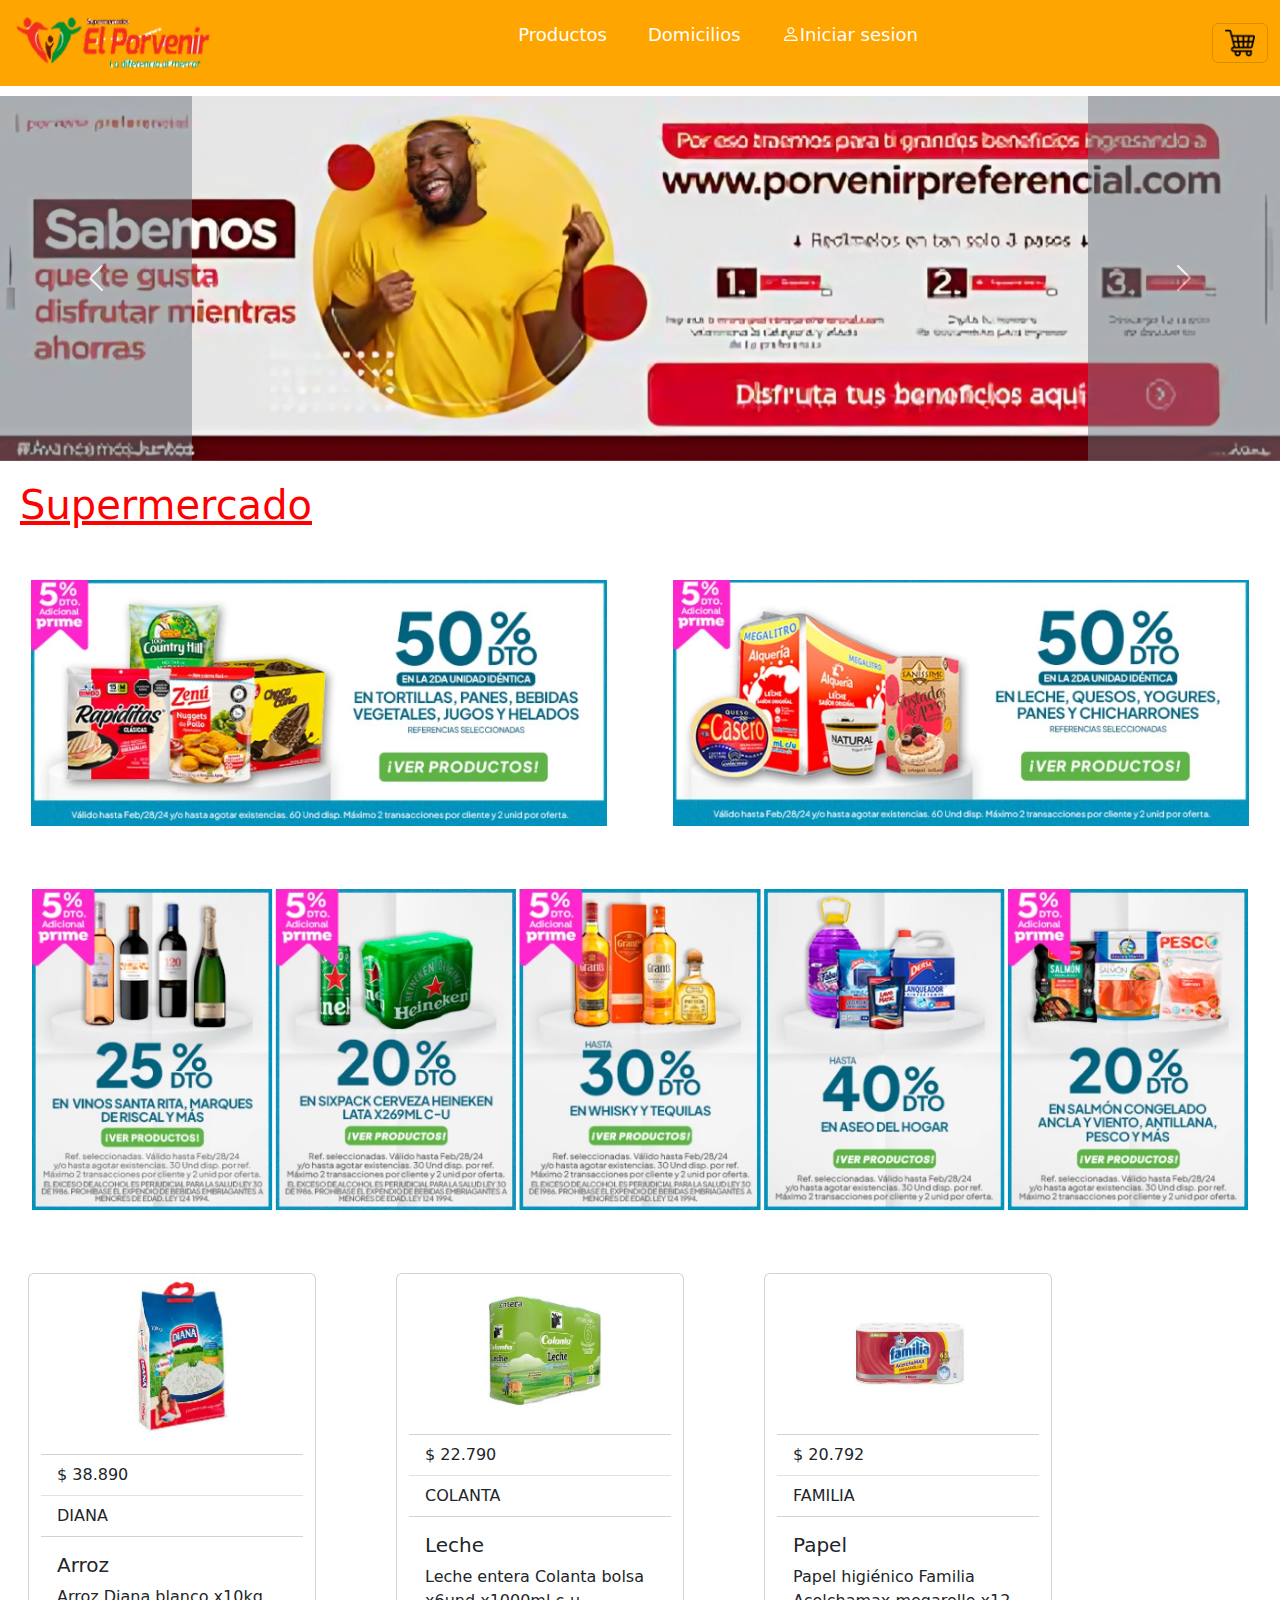
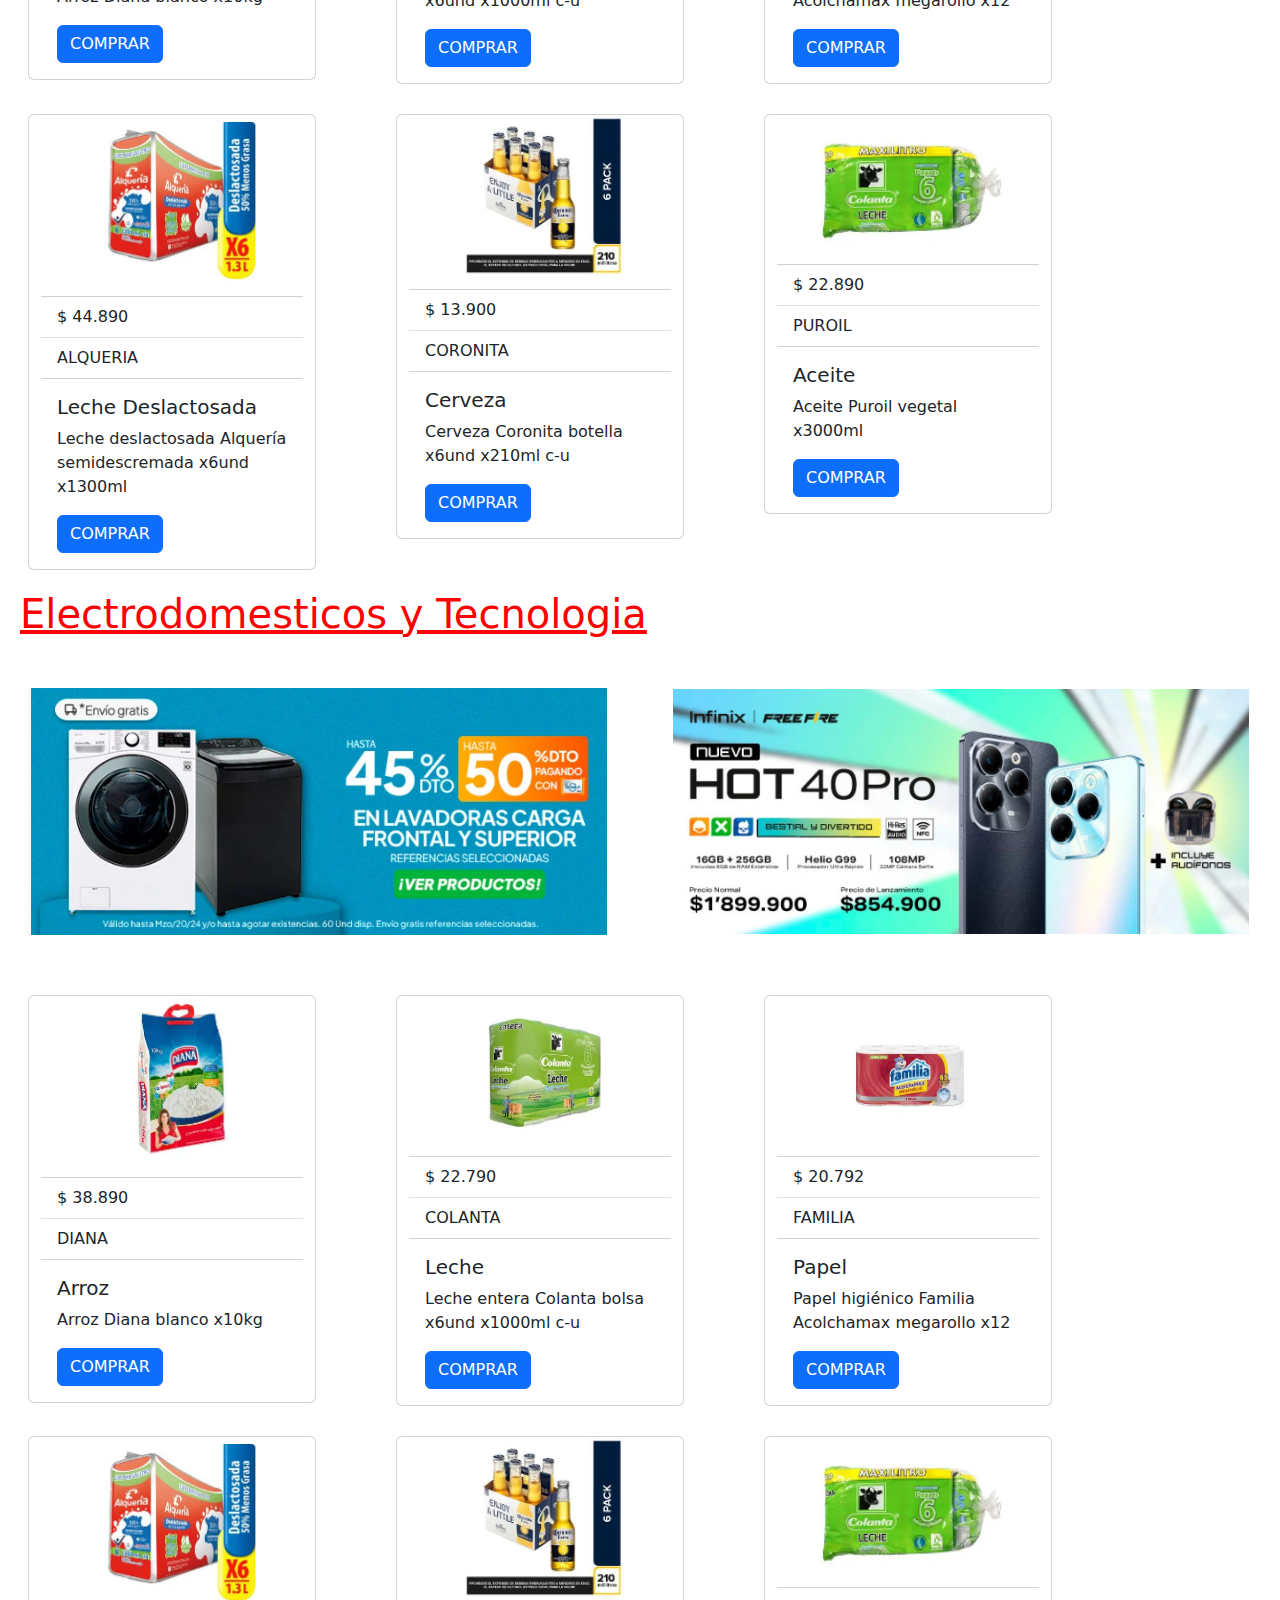
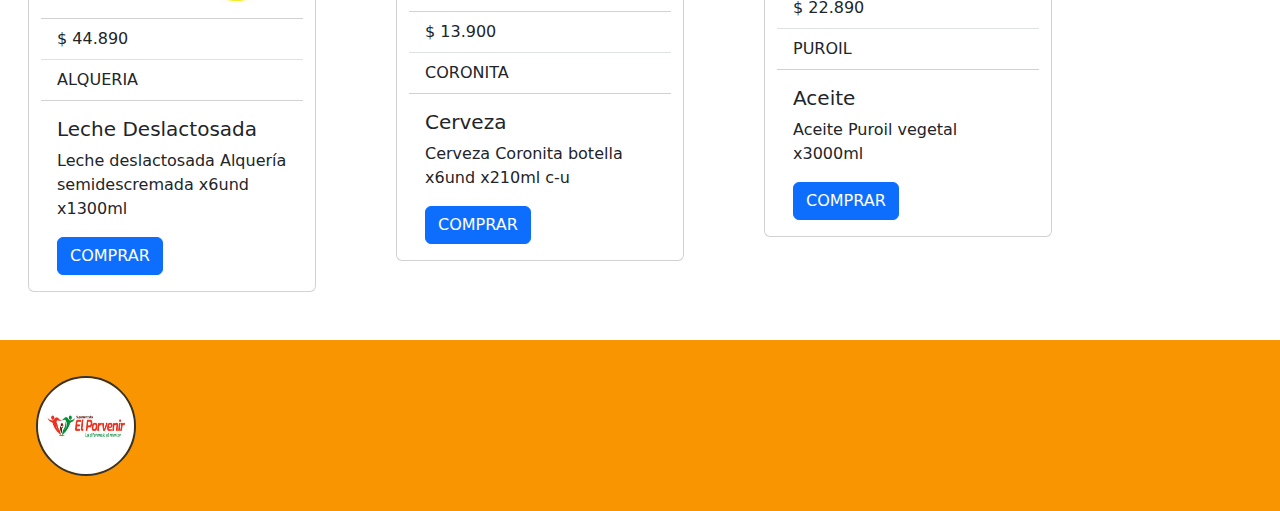
<file: index.html>
<!DOCTYPE html>
<html lang="es">
<head>
    <meta charset="UTF-8">
    <meta name="viewport" content="width=device-width, initial-scale=1.0">
    <link href="https://cdn.jsdelivr.net/npm/bootstrap@5.3.3/dist/css/bootstrap.min.css" rel="stylesheet" integrity="sha384-QWTKZyjpPEjISv5WaRU9OFeRpok6YctnYmDr5pNlyT2bRjXh0JMhjY6hW+ALEwIH" crossorigin="anonymous">
    <link rel="stylesheet" href="style/ventas_clientes.css">
    <title>Document</title>
    <link rel="stylesheet" href="https://cdn.jsdelivr.net/npm/bootstrap-icons@1.11.3/font/bootstrap-icons.min.css"> 
    <link rel="stylesheet" href="style/style.css">
</head>
<body>
    <header>
        <!--Barra de navegacion-->
        <nav class="navbar fixed-top">
          <div class="container-fluid">
            <input type="checkbox" id="check">
            <label for="check" class="checkbtn">
              <i class="bi bi-list"></i>
            </label>
            <a href="#" class="porvenir">
              <img src="img/Porvenir.png" alt="">
            </a>
            <ul class="reset">
              <li class="reset2"><a href="index.html" class="impor">Productos</a></li>
              <li class="reset2"><a href="domicilios_cliente.html" class="impor">Domicilios</a></li>
              <li class="reset2"><a href="login.html" class="impor"><i class="bi bi-person" style="width: 15%;"></i>Iniciar sesion</a></li>
            </ul>
    
            <!--Comienzo pantalla de carrito-->
            <button class="navbar-toggler" type="button" data-bs-toggle="offcanvas" data-bs-target="#offcanvasDarkNavbar"
              aria-controls="offcanvasDarkNavbar" aria-label="Toggle navigation">
              <img class="carrito" src="img/carrito.png" alt="">
            </button>
            <div class="offcanvas offcanvas-end" tabindex="-1" id="offcanvasDarkNavbar"
              aria-labelledby="offcanvasDarkNavbarLabel">
              <div class="offcanvas-header">
                <h5 class="offcanvas-title" id="offcanvasDarkNavbarLabel">Carrito</h5>
                <button type="button" class="btn-close btn-close-white" data-bs-dismiss="offcanvas"
                  aria-label="Close"></button>
              </div>
              <div class="offcanvas-body">
                <form class="d-flex mt-3" role="search">
                  <input class="form-control me-2" type="search" placeholder="Buscar producto" aria-label="Search">
                  <button class="btn btn-success" type="submit">Buscar</button>
                </form>
                <hr>
                <!--Productos del carrito-->
                <ul class="navbar-nav justify-content-end flex-grow-1 pe-3">
    
                  <li class="nav-item">
                    <div class="card mb-3" style="max-width: 600px;">
                      <div class="row g-0">
                        <div class="col-md-4">
                          <img src="img/huevos.jpg" class="img-fluid rounded-start" alt="...">
                        </div>
                        <div class="col-md-8">
                          <div class="card-body">
                            <h5 class="card-title">Huevos</h5>
                            <p class="card-text">si</p>
                          </div>
                        </div>
                      </div>
                    </div>
                  </li>
    
                  <li class="nav-item">
                    <div class="card mb-3" style="max-width: 600px;">
                      <div class="row g-0">
                        <div class="col-md-4">
                          <img src="img/huevos.jpg" class="img-fluid rounded-start" alt="...">
                        </div>
                        <div class="col-md-8">
                          <div class="card-body">
                            <h5 class="card-title">Huevos</h5>
                            <p class="card-text">si</p>
                          </div>
                        </div>
                      </div>
                    </div>
                  </li>
    
                  <li class="nav-item">
                    <div class="card mb-3" style="max-width: 600px;">
                      <div class="row g-0">
                        <div class="col-md-4">
                          <img src="img/huevos.jpg" class="img-fluid rounded-start" alt="...">
                        </div>
                        <div class="col-md-8">
                          <div class="card-body">
                            <h5 class="card-title">Huevos</h5>
                            <p class="card-text">si</p>
                          </div>
                        </div>
                      </div>
                    </div>
                  </li>
    
                  <li class="nav-item">
                    <div class="card mb-3" style="max-width: 600px;">
                      <div class="row g-0">
                        <div class="col-md-4">
                          <img src="img/huevos.jpg" class="img-fluid rounded-start" alt="...">
                        </div>
                        <div class="col-md-8">
                          <div class="card-body">
                            <h5 class="card-title">Huevos</h5>
                            <p class="card-text">si</p>
                          </div>
                        </div>
                      </div>
                    </div>
                  </li>
    
                  <li class="nav-item">
                    <div class="card mb-3" style="max-width: 600px;">
                      <div class="row g-0">
                        <div class="col-md-4">
                          <img src="img/huevos.jpg" class="img-fluid rounded-start" alt="...">
                        </div>
                        <div class="col-md-8">
                          <div class="card-body">
                            <h5 class="card-title">Huevos</h5>
                            <p class="card-text">si</p>
                          </div>
                        </div>
                      </div>
                    </div>
                  </li>
                </ul>
              </div>
            </div>
          </div>
        </nav>
      </header>

    <br><br><br><br>

    <div id="carouselExampleInterval" class="carousel slide" data-bs-ride="carousel">
        <div class="carousel-inner">
            <div class="carousel-item active" data-bs-interval="5000">
                <img src="img/hermoso.png" class="d-block w-100" >
            </div>
            <div class="carousel-item" data-bs-interval="5000">
                <img src="img/hermoso.png" class="d-block w-100" alt="...">
            </div>
            <div class="carousel-item" data-bs-interval="5000">
                <img src="img/hermoso.png" class="d-block w-100" alt="...">
            </div>
        </div>
        <button class="carousel-control-prev bg-secondary p-3" type="button" data-bs-target="#carouselExampleInterval" data-bs-slide="prev">
            <span class="carousel-control-prev-icon" aria-hidden="true"></span>
            <span class="visually-hidden">Previous</span>
        </button>
        <button class="carousel-control-next bg-secondary p-3" type="button" data-bs-target="#carouselExampleInterval" data-bs-slide="next">
            <span class="carousel-control-next-icon" aria-hidden="true"></span>
            <span class="visually-hidden">Next</span>
        </button>
    </div>

    <h1 class="TITULO">Supermercado</h1>

    <div class="prom1">
        <a href=""><img src="img/prom1.png" alt=""></a>
        <a href=""><img src="img/prom2.png" alt=""></a>
    </div>

    <div class="prom2">
        <a href=""><img src="img/promabso.png" alt=""></a>
    </div>

    <div class="row">
        <div class="card" style="width: 18rem;">
            <img src="img/arroz.png" class="card-img-top" width="105px">
            
            <ul class="list-group list-group-flush">
                <li class="list-group-item">$ 38.890</li>
                <li class="list-group-item">DIANA</li>
            </ul>
            <div class="card-body">
                <h5 class="card-title">Arroz</h5>
                <p class="card-text">Arroz Diana blanco x10kg </p>
                <a href="#" class="btn btn-primary">COMPRAR</a>
            </div>
        </div>
        
        <div class="card" style="width: 18rem;">
            <img src="img/leche.png" class="card-img-top" height="160px">
            
            <ul class="list-group list-group-flush">
                <li class="list-group-item">$ 22.790</li>
                <li class="list-group-item">COLANTA</li>
            </ul>
            <div class="card-body">
                <h5 class="card-title">Leche</h5>
                <p class="card-text">Leche entera Colanta bolsa x6und x1000ml c-u </p>
                <a href="#" class="btn btn-primary">COMPRAR</a>
            </div>
        </div>
        
        <div class="card" style="width: 18rem;">
            <img src="img/papel.png" class="card-img-top" height="160px">
            
            <ul class="list-group list-group-flush">
                <li class="list-group-item">$ 20.792</li>
                <li class="list-group-item">FAMILIA</li>
            </ul>
            <div class="card-body">
                <h5 class="card-title">Papel</h5>
                <p class="card-text">Papel higiénico Familia Acolchamax megarollo x12</p>
                <a href="#" class="btn btn-primary">COMPRAR</a>
            </div>
        </div>
        
        <div class="card" style="width: 18rem;">
            <img src="img/leche desla.png" class="card-img-top" width="105px">
            
            <ul class="list-group list-group-flush">
                <li class="list-group-item">$ 44.890</li>
                <li class="list-group-item">ALQUERIA</li>
            </ul>
            <div class="card-body">
                <h5 class="card-title">Leche Deslactosada</h5>
                <p class="card-text">Leche deslactosada Alquería semidescremada x6und x1300ml</p>
                <a href="#" class="btn btn-primary">COMPRAR</a>
            </div>
        </div>

        <div class="card" style="width: 18rem;">
            <img src="img/serveza.png" class="card-img-top" width="105px">
            
            <ul class="list-group list-group-flush">
                <li class="list-group-item">$ 13.900</li>
                <li class="list-group-item">CORONITA</li>
            </ul>
            <div class="card-body">
                <h5 class="card-title">Cerveza</h5>
                <p class="card-text">Cerveza Coronita botella x6und x210ml c-u </p>
                <a href="#" class="btn btn-primary">COMPRAR</a>
            </div>
        </div>

        <div class="card" style="width: 18rem;">
            <img src="img/mmmmm.png" class="card-img-top" width="105px">
            
            <ul class="list-group list-group-flush">
                <li class="list-group-item">$ 22.890</li>
                <li class="list-group-item">PUROIL</li>
            </ul>
            <div class="card-body">
                <h5 class="card-title">Aceite</h5>
                <p class="card-text">Aceite Puroil vegetal x3000ml</p>
                <a href="#" class="btn btn-primary">COMPRAR</a>
            </div>
        </div>
    </div>

    <h1 class="TITULO">Electrodomesticos y Tecnologia</h1>

    <div class="prom1">
        <a href=""><img src="img/prom3.png" alt=""></a>
        <a href=""><img src="img/prom4.png" alt=""></a>
    </div>

    <div class="row">
        <div class="card" style="width: 18rem;">
            <img src="img/arroz.png" class="card-img-top" width="105px">
            
            <ul class="list-group list-group-flush">
                <li class="list-group-item">$ 38.890</li>
                <li class="list-group-item">DIANA</li>
            </ul>
            <div class="card-body">
                <h5 class="card-title">Arroz</h5>
                <p class="card-text">Arroz Diana blanco x10kg </p>
                <a href="#" class="btn btn-primary">COMPRAR</a>
            </div>
        </div>
        
        <div class="card" style="width: 18rem;">
            <img src="img/leche.png" class="card-img-top" height="160px">
            
            <ul class="list-group list-group-flush">
                <li class="list-group-item">$ 22.790</li>
                <li class="list-group-item">COLANTA</li>
            </ul>
            <div class="card-body">
                <h5 class="card-title">Leche</h5>
                <p class="card-text">Leche entera Colanta bolsa x6und x1000ml c-u </p>
                <a href="#" class="btn btn-primary">COMPRAR</a>
            </div>
        </div>
        
        <div class="card" style="width: 18rem;">
            <img src="img/papel.png" class="card-img-top" height="160px">
            
            <ul class="list-group list-group-flush">
                <li class="list-group-item">$ 20.792</li>
                <li class="list-group-item">FAMILIA</li>
            </ul>
            <div class="card-body">
                <h5 class="card-title">Papel</h5>
                <p class="card-text">Papel higiénico Familia Acolchamax megarollo x12</p>
                <a href="#" class="btn btn-primary">COMPRAR</a>
            </div>
        </div>
        
        <div class="card" style="width: 18rem;">
            <img src="img/leche desla.png" class="card-img-top" width="105px">
            
            <ul class="list-group list-group-flush">
                <li class="list-group-item">$ 44.890</li>
                <li class="list-group-item">ALQUERIA</li>
            </ul>
            <div class="card-body">
                <h5 class="card-title">Leche Deslactosada</h5>
                <p class="card-text">Leche deslactosada Alquería semidescremada x6und x1300ml</p>
                <a href="#" class="btn btn-primary">COMPRAR</a>
            </div>
        </div>

        <div class="card" style="width: 18rem;">
            <img src="img/serveza.png" class="card-img-top" width="105px">
            
            <ul class="list-group list-group-flush">
                <li class="list-group-item">$ 13.900</li>
                <li class="list-group-item">CORONITA</li>
            </ul>
            <div class="card-body">
                <h5 class="card-title">Cerveza</h5>
                <p class="card-text">Cerveza Coronita botella x6und x210ml c-u </p>
                <a href="#" class="btn btn-primary">COMPRAR</a>
            </div>
        </div>

        <div class="card" style="width: 18rem;">
            <img src="img/mmmmm.png" class="card-img-top" width="300px">
            
            <ul class="list-group list-group-flush">
                <li class="list-group-item">$ 22.890</li>
                <li class="list-group-item">PUROIL</li>
            </ul>
            <div class="card-body">
                <h5 class="card-title">Aceite</h5>
                <p class="card-text">Aceite Puroil vegetal x3000ml</p>
                <a href="#" class="btn btn-primary">COMPRAR</a>
            </div>
        </div>
    </div>
    <br><br>

    <footer class="final">
        <img src="img/logo.png" alt="" class="logo">

    </footer>


    <script src="https://cdn.jsdelivr.net/npm/bootstrap@5.3.3/dist/js/bootstrap.bundle.min.js" integrity="sha384-YvpcrYf0tY3lHB60NNkmXc5s9fDVZLESaAA55NDzOxhy9GkcIdslK1eN7N6jIeHz" crossorigin="anonymous"></script>
</body>
</html>
</file>
<file: style/ventas_clientes.css>
.perfil {
    width: 3vw;
    padding-right: 1vw; /* Usando vw para un padding relativo al ancho de la ventana */
}
.TITULO{
    text-decoration: underline;
    color: red;
    margin: 20px;

}

.prom1 a img{
   width: 45%;
   margin: 2.4%;
}

.prom2 a img{
    width: 95%;
    margin: 2.5%;
}

.logo {
    width: 100px; 
    height: 100px;
    margin: 10px; 
    border: 2px solid #333; 
    border-radius: 50%; 
    display: block; 
    text-align: center; 
    background-color: transparens; 
    
  }
  
  .logo img {
    max-width: 100%; 
    max-height: 100%; 

  }

.final{
    background-color: rgb(248, 149, 0);
    padding: 2%;
}

.botones1 a{
    color: #fff;
    text-decoration: none;
}

.eliminar a{
    color: #fff;
    text-decoration: none;
}
</file>
<file: style/style.css>
#ofertas{
    padding-top: 10%;
}

a img{
    width: 200px;
}

nav{
    background-color: orange;
}

#offcanvasDarkNavbar{
    background-color: green;
}

#offcanvasDarkNavbar{
    color: white;
}

.reset{
    float: right;
    margin-right: 20px;
}

.reset2{
    display:inline-block;
    line-height: 40px;
    margin: 0 5px;
}

.impor{
    border-radius: 3px;
    text-decoration: none;
    color: white;
    font-size: large;
    display: inline-block;
    padding: 7px 13px;
    text-align: center;
}

.checkbtn{
    font-size: 30px;
    color: black;
    float: right;
    line-height: 80px;
    margin-right: 5px;
    cursor: pointer;
    display: none;
}

#check{
    display: none;
}

@media (max-width: 953px) {
    .import{
        font-size: 20px;
    }
}

@media (max-width: 997px){
    .checkbtn{
        display: block flow;
    }
    .reset{
        position: fixed;
        width: 100%;
        height: 350px;
        background: green;
        top: 96px;
        left: -100%;
        text-align: center;
        transition: all .30s;
    }
    .reset2{
        display: block;
        margin: 40px 0px;
        line-height: 20px;
    }
    .import{
        font-size: 20px;
    }
    #check:checked ~ .reset{
        left: 0;
    }
}

.carrito{
    width: 30px;
}

.offcanvas-body::-webkit-scrollbar {
    width: 5px;
}

.offcanvas-body::-webkit-scrollbar-thumb {
    background-color: orange;
}

.boton{
    background-color: orange;
    border-radius: 10px;
    padding: 5px 10px 5px 10px;
}

.boton:hover{
    background-color: rgb(143, 100, 22);
    color: white;
}

.card{
    margin: 30px 40px auto;
}

.scroll::-webkit-scrollbar{
    display: none;
}

.perfil{
    width: 30px;
    padding-right: 5px;
}

.bt-naranja{
    background-color: orange;
    color: white;
    padding: 5px 10px;
    border: none;
    border-radius: 5px;
    font-size: 18px;
  }

.bt-naranja:hover{
    background-color: rgb(143, 100, 22);
}

.bt-naranja a {
    color: white;
}

.bt-verde{
    background-color: green;
    color: white;
    padding: 5px 10px;
    border: none;
    border-radius: 5px;
    font-size: 18px;
}

.bt-verde:hover{
    background-color: rgb(0, 77, 0);
}

.bt-verde a {
    color: white;
}

.bt-rojo{
   background-color: rgb(178, 0, 0);
   color: white;
   padding: 5px 10px;
   border: none;
   border-radius: 5px;
   font-size: 18px;
}

.bt-rojo:hover{
    background-color: rgb(108, 0, 0);
}

.bt-rojo a {
    color: white;
}

td{
    background-color: rgba(255, 181, 43, 0.616);
}

th{
    background-color: rgba(17, 162, 17, 0.512);
}

.monto{
    display: flex;
}
</file>
